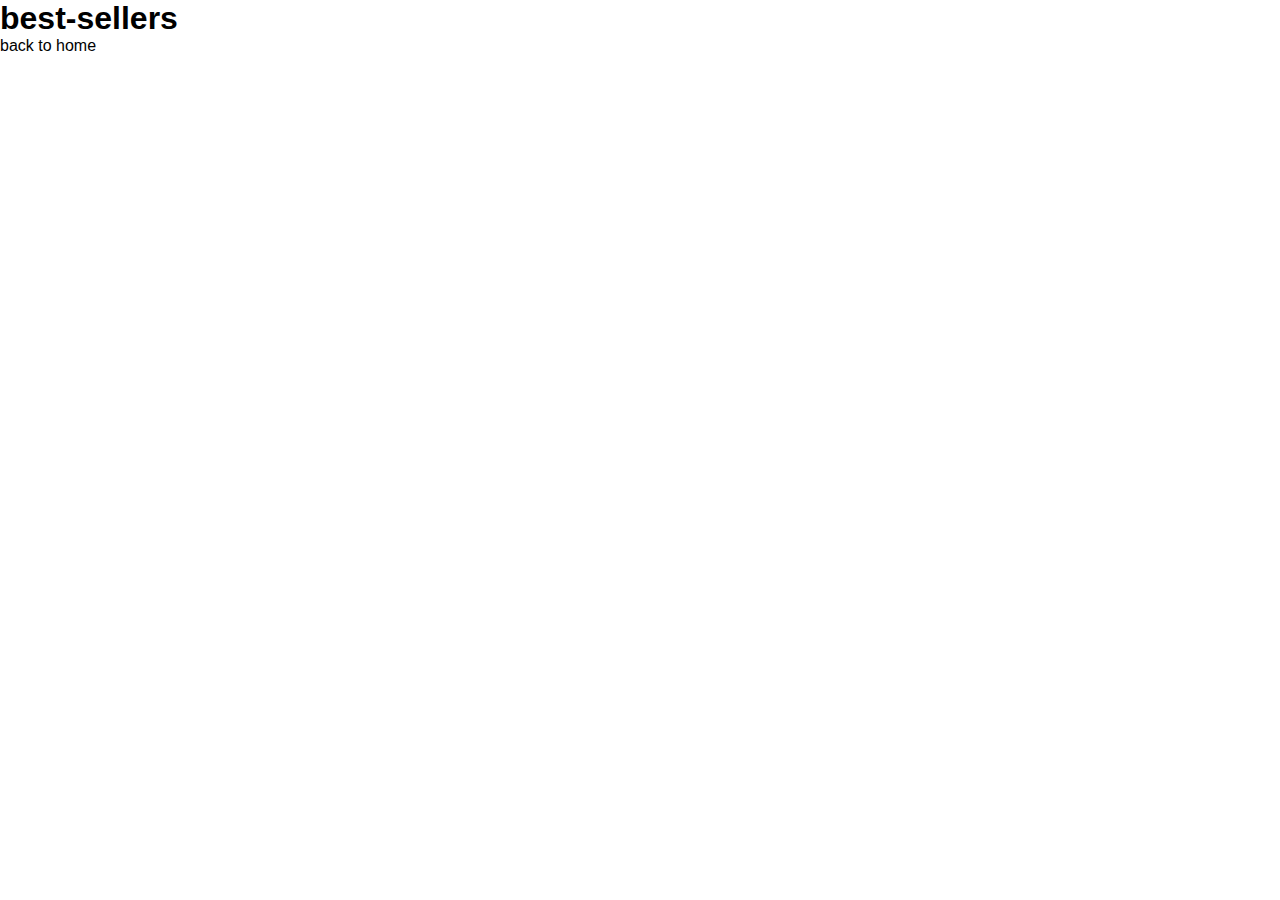
<file: best-sellers.html>
<!DOCTYPE html>
<html lang="en">
<head>
    <meta charset="UTF-8">
    <meta name="viewport" content="width=device-width, initial-scale=1.0">
    <link rel="stylesheet" href="/styles.css" />
    <title>best-sellers</title>
</head>
<body class="container">
    <h1>best-sellers</h1>
    <a class="dropdown-link" href="index.html">back to home</a>
</body>
</html>
</file>
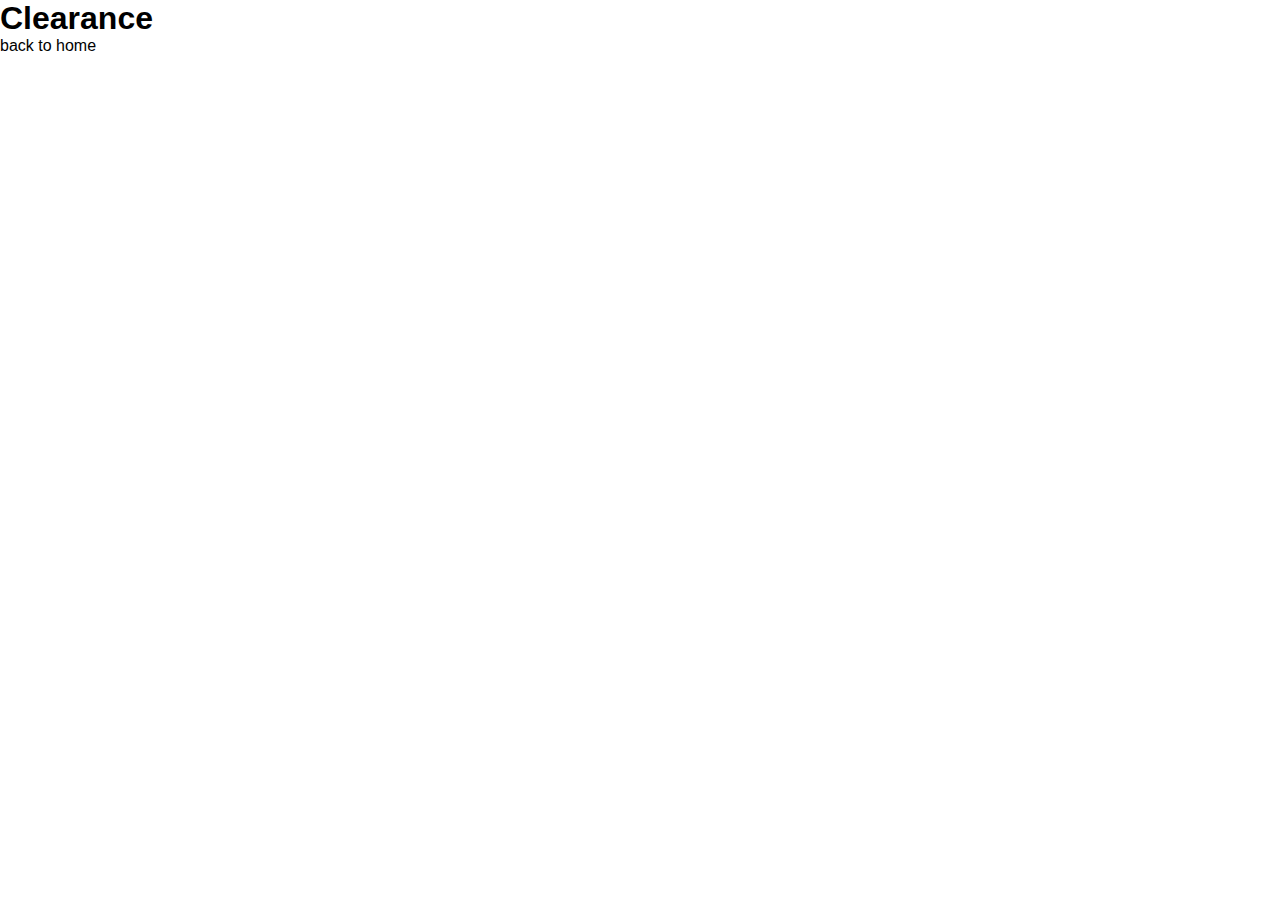
<file: clearance.html>
<!DOCTYPE html>
<html lang="en">
<head>
    <meta charset="UTF-8">
    <meta name="viewport" content="width=device-width, initial-scale=1.0">
    <link rel="stylesheet" href="/styles.css" />
    <title>Clearance</title>
</head>
<body class="container">
    <h1>Clearance</h1>
    <a class="dropdown-link" href="index.html">back to home</a>
</body>
</html>
</file>
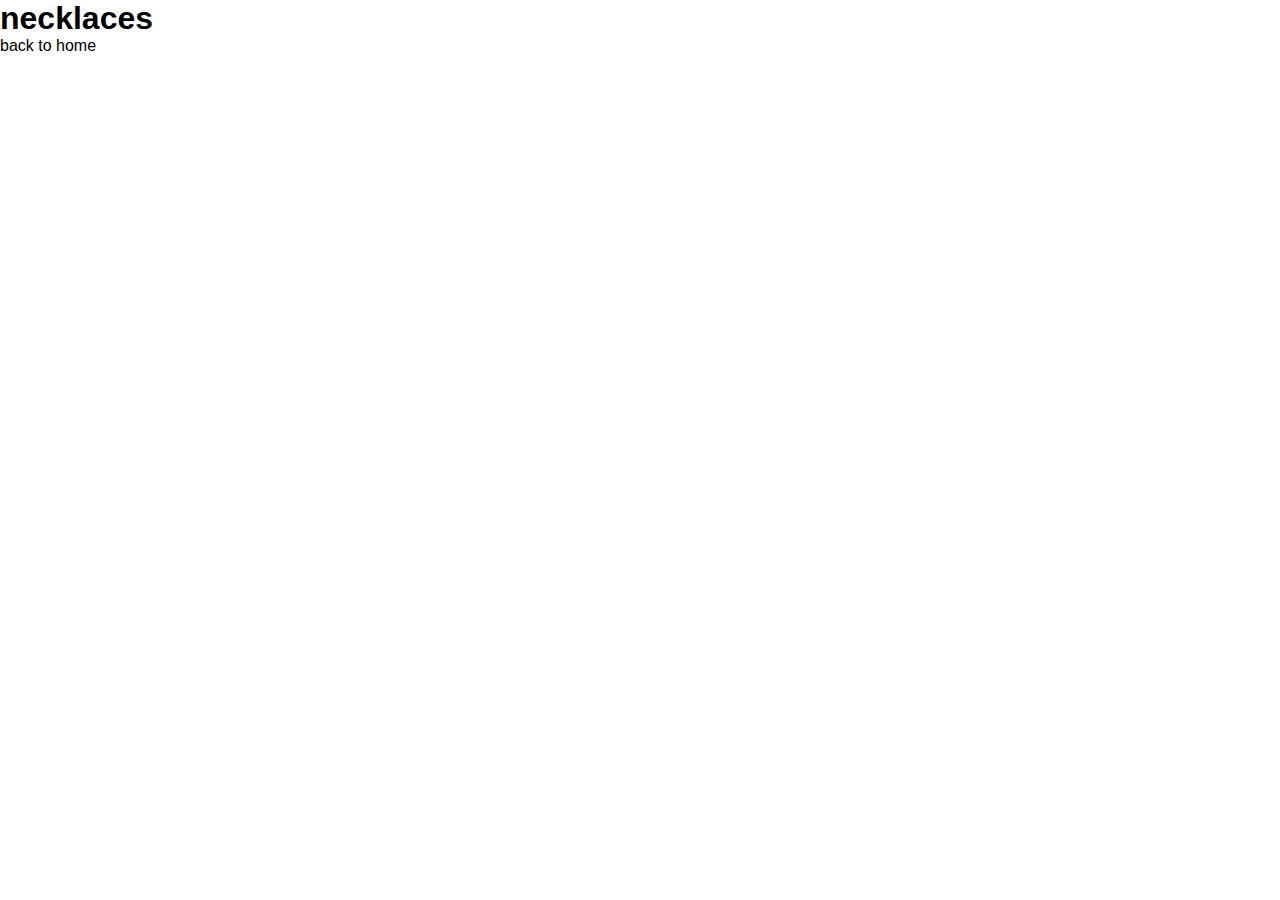
<file: necklaces.html>
<!DOCTYPE html>
<html lang="en">
<head>
    <meta charset="UTF-8">
    <meta name="viewport" content="width=device-width, initial-scale=1.0">
    <link rel="stylesheet" href="/styles.css" />
    <title>necklaces</title>
</head>
<body class="container">
    <h1>necklaces</h1>
    <a class="dropdown-link" href="index.html">back to home</a>
</body>
</html>
</file>
<file: styles.css>
* {
  margin: 0;
  padding: 0;
  font-family: "Open Sans", sans-serif;
}

/* navbar */
.container {
  max-width: 1800px;
  width: 100%;
  margin: 0 auto;
}

.sale {
  background-color: black;
  color: white;
  padding: 10px;
  font-size: 12px;
  text-align: center;
}

.navbar {
  display: flex;
  justify-content: space-between;
  text-transform: uppercase;
  padding: 10px;
}

#dropdown-navbar {
  display: none;
  white-space: nowrap;
  overflow-x: auto;
  overflow-y: hidden;
  width: 100%;
  box-sizing: border-box;
}

.dropdown-link {
  text-decoration: none;
  color: inherit;
}

.dropdown-navbar {
  display: flex;
  gap: 1rem;
}

.dropdown-item {
  display: inline-block;
  padding: 10px;
}

.dropdown-item img {
  background-color: #ededed;
  border-radius: 50%;
  width: 80px;
  height: 80px;
}

.dropdown-item p {
  font-size: 14px;
  margin-top: 20px;
  text-transform: uppercase;
  text-align: center;
}

/* hero banner */
.hero-banner {
  background-image: url("/assets/banner1.webp");
  background-repeat: no-repeat;
  background-position: right;
  background-color: beige;
  height: 80vh;
  width: 100%;
}

.hero-div{
  padding-left: 200px;
  padding-top: 200px;
}

.hero-h1{
  font-size: 70px;
}

.hero-p {
  display: flex;
  flex-direction: column;
  gap: 10px;
}

.hero-sale {
  background-color: black;
  color: white;
  font-size: medium;
  font-weight: bold;
  text-align: center;
  margin-right: 1070px;
  margin-top: 20px;
  padding: 14px;
}

.product-container{
  display: flex;
  justify-content: center;
  align-items: center;
}

.product-img img {
  margin: 30px 50px;
  width: 300px;
  height: 400px;
}

.product-img p {
  font-size: 14px;
  margin: 10px 0px;
  text-transform: uppercase;
  text-align: center;
}

/* Mobile-specific styling */
@media screen and (max-width: 768px) {
  /* navbar */
  .navbar {
    padding: 20px;
  }

  /* hero banner */
  .hero-banner {
    background-image: linear-gradient(
        90deg,
        #101010 0%,
        rgba(241, 91, 34, 0) 100%
      ),
      url("/assets/banner1.webp");
    background-repeat: no-repeat;
    height: 80vh;
    width: 100%;
    color: white;
  }

  .hero-banner {
    background-size: cover;
    height: 80vh;
    width: 100%;
    max-width: 100%;
    display: flex;
    justify-content: center;
    align-items: center;
    text-align: left;
  }

  .hero-div{
    padding-left: 0px;
    padding-top: 0px;
  }

  .hero-p {
    padding-left: 50px;
    display: flex;
    flex-direction: column;
    gap: 10px;
  }

  .hero-h1 {
    font-size: 50px;
  }

  .underline-text {
    text-decoration: underline;
    font-weight: bold;
  }

  .hero-sale {
    background-color: black;
    font-size: medium;
    font-weight: bold;
    text-align: center;
    margin: 20px 30px;
    padding: 14px;
  }

  /* products */
  .product-container {
    display: flex;
    justify-content: left;
    overflow-x: auto;
    scroll-snap-type: x mandatory;
  }

  .product-item {
    flex: 0 0 auto;
    width: 200px;
    margin-right: 10px;
    scroll-snap-align: start;
  }

  .product-img img {
    margin: 20px 10px;
    width: 100%;
    height: auto;
  }

  .product-img p {
    font-size: 14px;
    margin: 10px 0px;
    text-transform: uppercase;
    text-align: center;
  }
}
</file>
